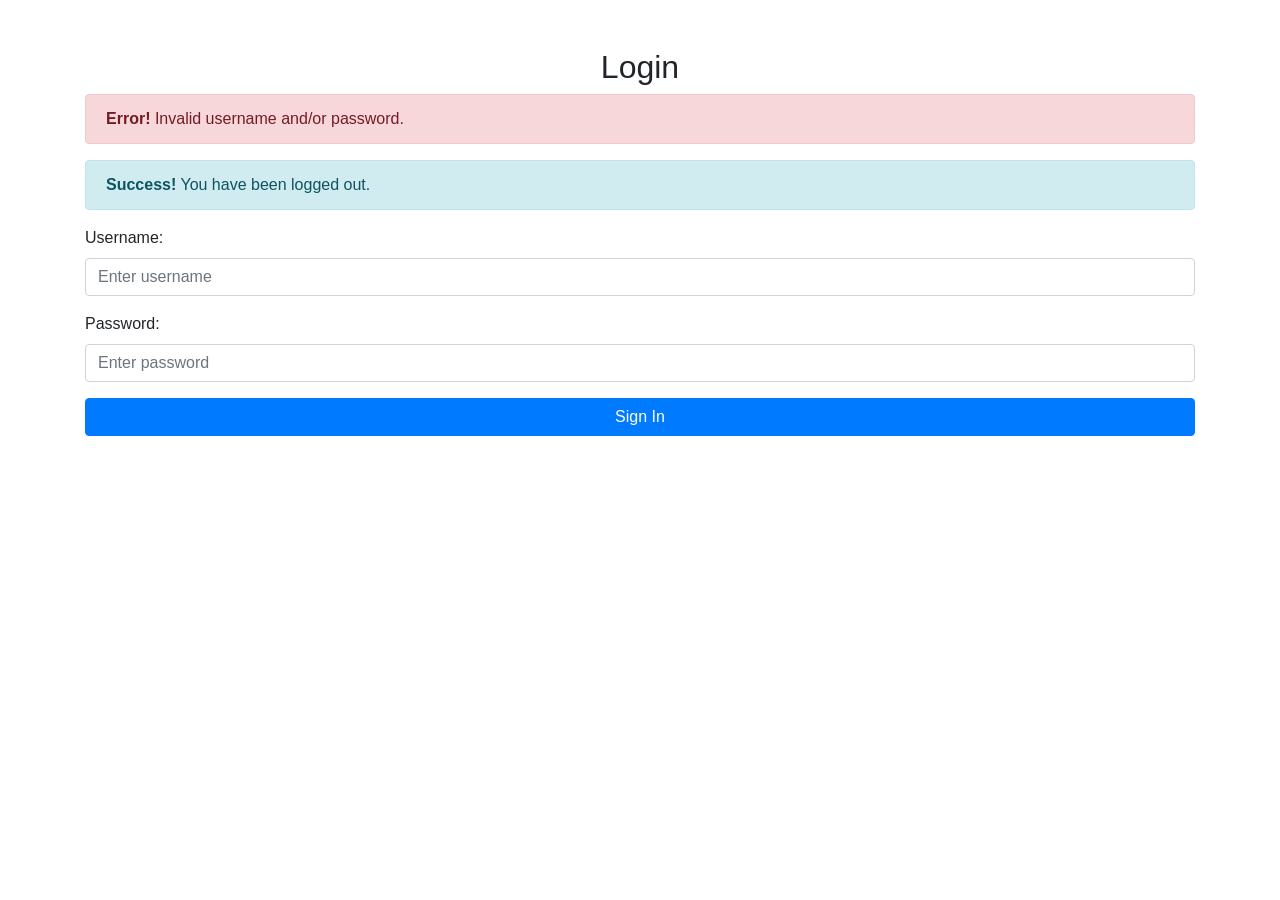
<file: src/main/resources/templates/product/login.html>
<!DOCTYPE html>
<html xmlns:th="http://www.thymeleaf.org" lang="">
<head>
    <title>Login Form</title>
    <link href="https://stackpath.bootstrapcdn.com/bootstrap/4.5.2/css/bootstrap.min.css" rel="stylesheet">
</head>
<body>
<div class="container mt-5">
    <h2 class="text-center">Login</h2>

    <!-- Message if login fails -->
    <div th:if="${param.error}" class="alert alert-danger">
        <strong>Error!</strong> Invalid username and/or password.
    </div>

    <!-- Message if user logs out -->
    <div th:if="${param.logout}" class="alert alert-info">
        <strong>Success!</strong> You have been logged out.
    </div>

    <form th:action="@{/login}" method="post">
        <!-- CSRF Token
        <input type="hidden" th:name="${_csrf.parameterName}" th:value="${_csrf.token}" />-->

        <!-- Username field -->
        <div class="form-group">
            <label for="username">Username:</label>
            <input type="text" id="username" name="username" class="form-control" required="true" placeholder="Enter username"/>
        </div>

        <!-- Password field -->
        <div class="form-group">
            <label for="password">Password:</label>
            <input type="password" id="password" name="password" class="form-control" required="true" placeholder="Enter password"/>
        </div>

        <!-- Submit button -->
        <button type="submit" class="btn btn-primary btn-block">Sign In</button>
    </form>
</div>

<!-- Bootstrap JS and dependencies -->
<script src="https://code.jquery.com/jquery-3.5.1.slim.min.js"></script>
<script src="https://cdn.jsdelivr.net/npm/@popperjs/core@2.0.4/dist/umd/popper.min.js"></script>
<script src="https://stackpath.bootstrapcdn.com/bootstrap/4.5.2/js/bootstrap.min.js"></script>
</body>
</html>
</file>
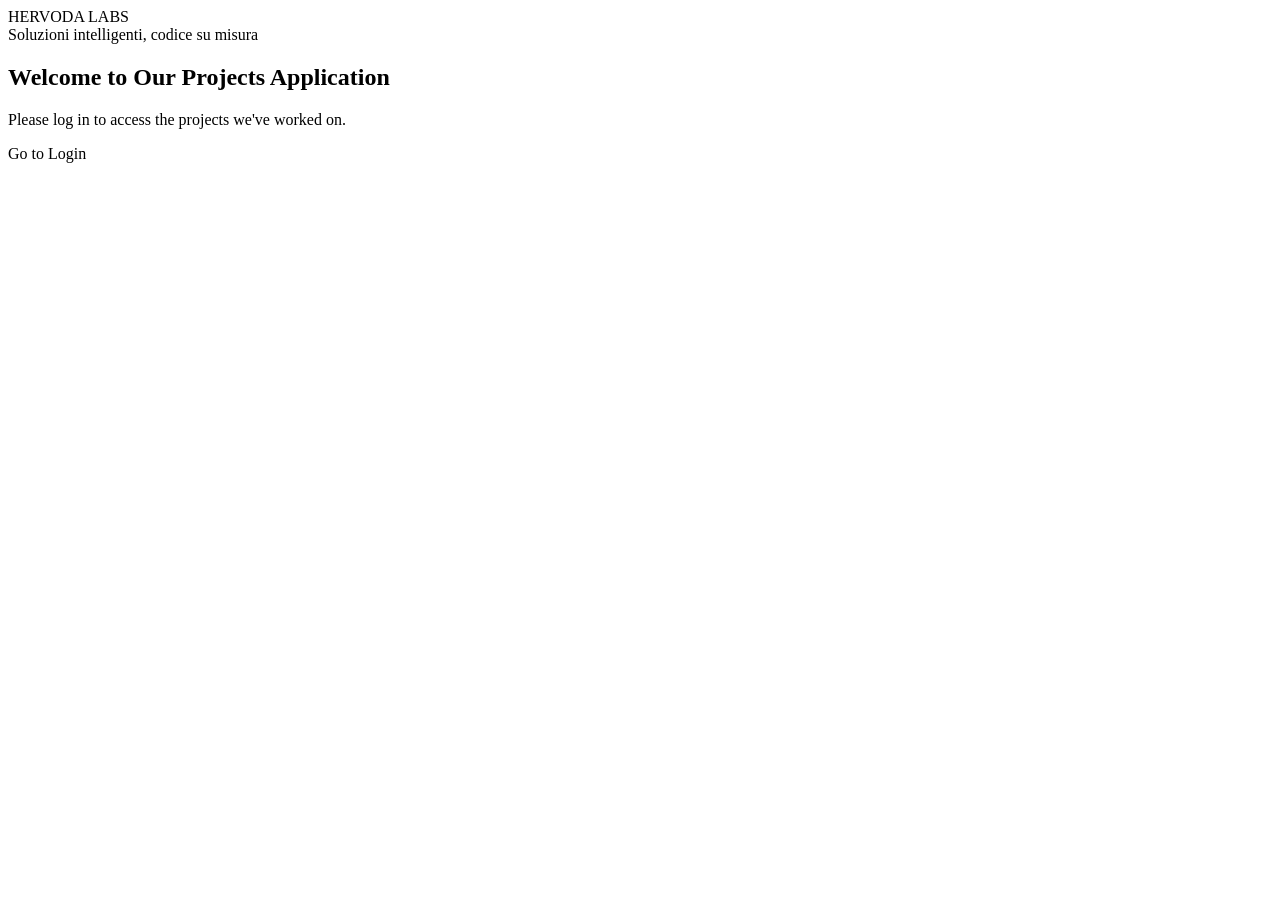
<file: src/main/resources/templates/project/home.html>
<!DOCTYPE html>
<html xmlns:th="http://www.thymeleaf.org" lang="">
<head th:replace="fragments/headerinc :: head">
    <title th:text="'Welcome - Hervoda Labs'">Hervoda Labs</title>
</head>
<body>

<!-- Navbar tramite fragment -->
<div th:replace="fragments/navbar :: header"></div>

<!-- Contenuto principale -->
<div class="container mt-5 text-center">
    <!-- Nome Azienda -->
    <div class="company-name">HERVODA LABS</div>

    <!-- Slogan -->
    <div class="slogan">Soluzioni intelligenti, codice su misura</div>

    <!-- Titolo -->
    <h2>Welcome to Our Projects Application</h2>
    <p>Please log in to access the projects we've worked on.</p>

    <!-- Pulsante per login -->
    <a th:href="@{/login}" class="btn btn-primary mt-3">Go to Login</a>
</div>

<!-- Footer tramite fragment -->
<div th:replace="fragments/footer :: footer"></div>

<!-- Script JS -->
<div th:replace="fragments/scripts :: scripts"></div>

</body>
</html>
</file>
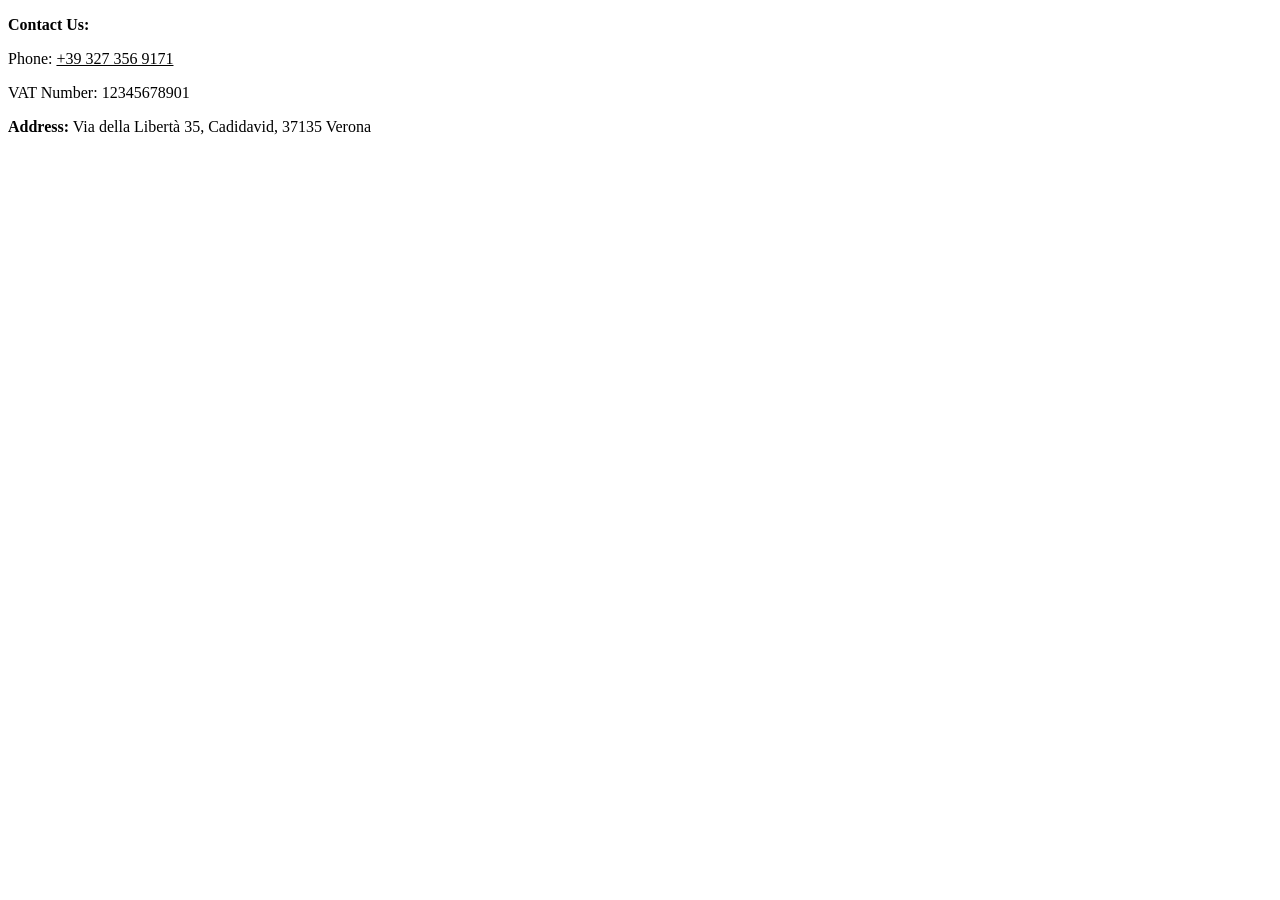
<file: src/main/resources/templates/project/layout.html>
<!DOCTYPE html>
<html xmlns:th="http://www.thymeleaf.org" lang="">
<head th:replace="fragments/headerinc :: head"></head>
<body>

<!-- Navbar opzionale -->
<div th:if="${showNavbar}" th:replace="fragments/header :: header"></div>

<!-- Contenuto specifico -->
<main class="container mt-4" th:fragment="content">
    <div th:insert="${content}"></div>
</main>

<!-- Footer comune -->
<div class="footer">
    <p><strong>Contact Us:</strong></p>
    <p>Phone: <a href="tel:+393273569171" style="color: var(--verde-bosco);">+39 327 356 9171</a></p>
    <p>VAT Number: 12345678901</p>
    <p><strong>Address:</strong> Via della Libertà 35, Cadidavid, 37135 Verona</p>
</div>

<div th:replace="fragments/scripts :: scripts"></div>
</body>
</html>
</file>
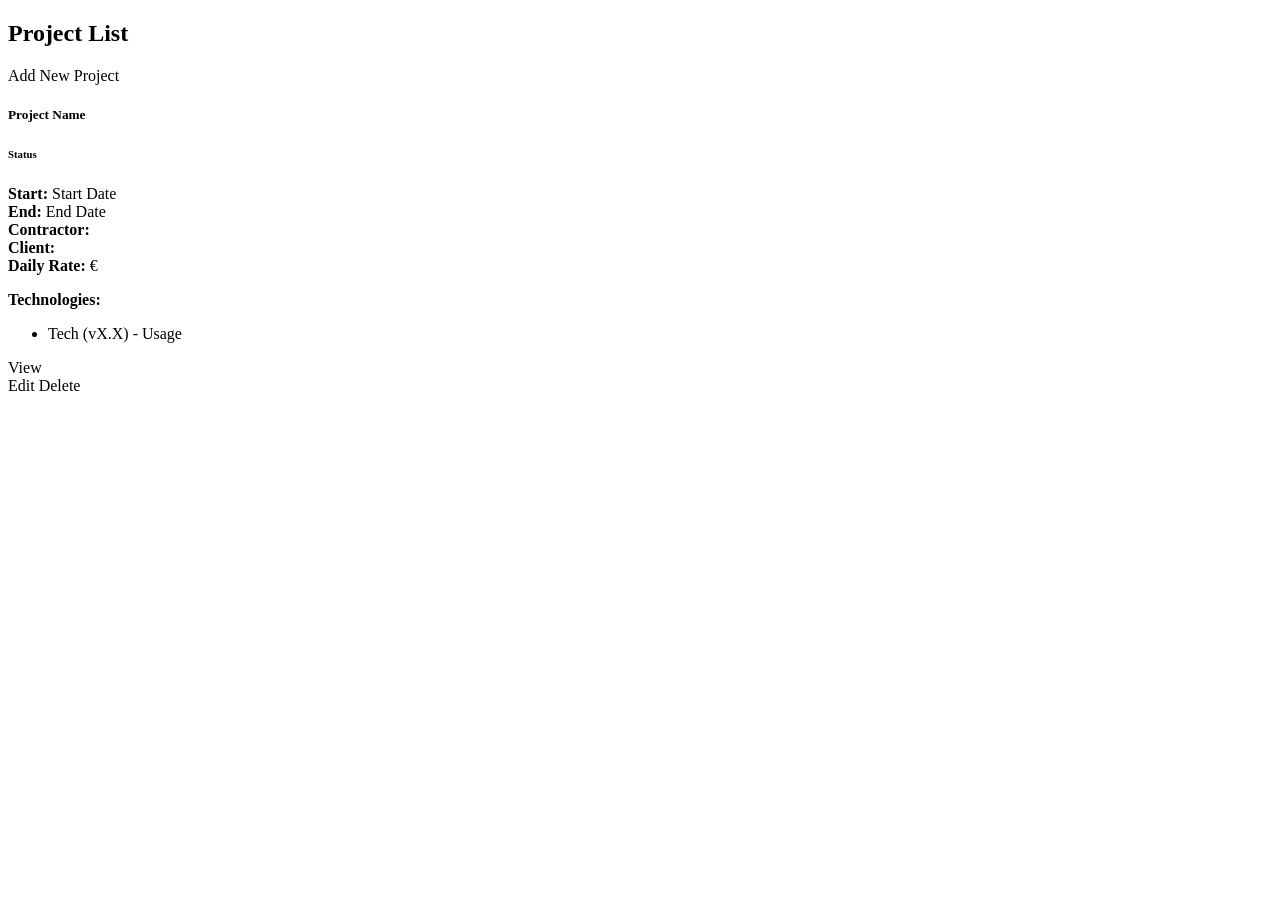
<file: src/main/resources/templates/project/list.html>
<!DOCTYPE html>
<html xmlns:th="http://www.thymeleaf.org" lang="">
<head th:replace="fragments/headerinc :: head">
    <title th:text="'Project List - Hervoda Labs'">Project List</title>
</head>
<body>

<div class="container mt-4">

    <div class="d-flex justify-content-between align-items-center mb-3">
        <h2>Project List</h2>
        <a class="btn btn-success" th:href="@{/project/new}">Add New Project</a>
    </div>

    <div class="row">
        <div class="col-md-6 mb-3" th:each="project : ${projects}">
            <div class="card h-100 shadow-sm">
                <div class="card-body">
                    <h5 class="card-title" th:text="${project.name}">Project Name</h5>
                    <h6 class="card-subtitle mb-2 text-muted" th:text="${project.status}">Status</h6>
                    <p class="card-text">
                        <strong>Start:</strong> <span th:text="${project.startDate}">Start Date</span><br/>
                        <strong>End:</strong> <span th:text="${project.endDate}">End Date</span><br/>
                        <strong>Contractor:</strong> <span th:text="${project.contractorCompany != null ? project.contractorCompany.name : '—'}"></span><br/>
                        <strong>Client:</strong> <span th:text="${project.client != null ? project.client.name : '—'}"></span><br/>
                        <strong>Daily Rate:</strong> €<span th:text="${project.dailyRate}"></span>
                    </p>
                    <p class="card-text">
                        <strong>Technologies:</strong>
                    <ul>
                        <li th:each="pt : ${project.technologies}">
                            <span th:text="${pt.technology.name}">Tech</span>
                            (<span th:text="${pt.technology.version}">vX.X</span>)
                            - <span th:text="${pt.usage}">Usage</span>
                        </li>
                    </ul>
                    </p>
                </div>
                <div class="card-footer d-flex justify-content-between">
                    <a class="btn btn-info btn-sm" th:href="@{'/project/show/' + ${project.id}}">View</a>
                    <div>
                        <a class="btn btn-warning btn-sm" th:href="@{'/project/edit/' + ${project.id}}">Edit</a>
                        <a class="btn btn-danger btn-sm" th:href="@{'/project/delete/' + ${project.id}}"
                           onclick="return confirm('Are you sure you want to delete this project?');">Delete</a>
                    </div>
                </div>
            </div>
        </div>
    </div>

</div>

<div th:replace="fragments/scripts :: scripts"></div>
</body>
</html>
</file>
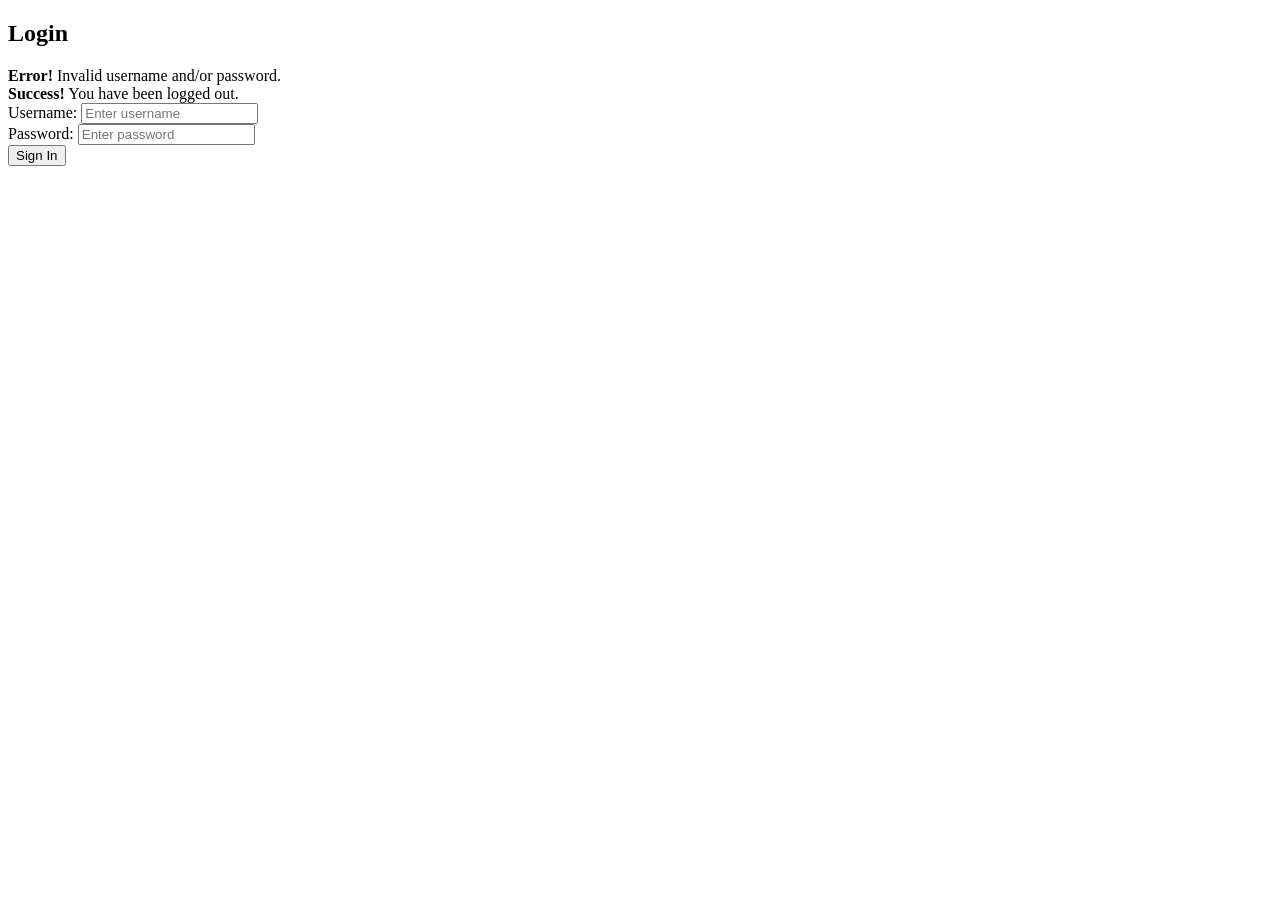
<file: src/main/resources/templates/project/login.html>
<!DOCTYPE html>
<html xmlns:th="http://www.thymeleaf.org"
      xmlns:sec="http://www.thymeleaf.org/extras/spring-security" lang="">
<head th:replace="fragments/headerinc :: head">
    <title th:text="'Login - Hervoda Labs'">Login</title>
</head>
<body>

<!-- Navbar tramite fragment (opzionale, puoi anche rimuoverla se vuoi login minimalista) -->
<div th:replace="fragments/navbar :: header"></div>

<!-- Contenuto principale: form login -->
<div class="container mt-5" style="max-width: 400px;">
    <h2 class="text-center mb-4">Login</h2>

    <!-- Messaggio di errore se la login fallisce -->
    <div th:if="${param.error}" class="alert alert-danger">
        <strong>Error!</strong> Invalid username and/or password.
    </div>

    <!-- Messaggio se l'utente è stato disconnesso -->
    <div th:if="${param.logout}" class="alert alert-info">
        <strong>Success!</strong> You have been logged out.
    </div>

    <form th:action="@{/login}" method="post">
        <!-- Username -->
        <div class="form-group mb-3">
            <label for="username">Username:</label>
            <input type="text" id="username" name="username" class="form-control" required="true" placeholder="Enter username"/>
        </div>

        <!-- Password -->
        <div class="form-group mb-3">
            <label for="password">Password:</label>
            <input type="password" id="password" name="password" class="form-control" required="true" placeholder="Enter password"/>
        </div>

        <!-- Pulsante di invio -->
        <button type="submit" class="btn btn-primary w-100">Sign In</button>
    </form>
</div>

<!-- Footer opzionale, se vuoi mantenerlo anche sulla login page -->
<div th:replace="fragments/footer :: footer"></div>

<!-- Script JS -->
<div th:replace="fragments/scripts :: scripts"></div>

</body>
</html>
</file>
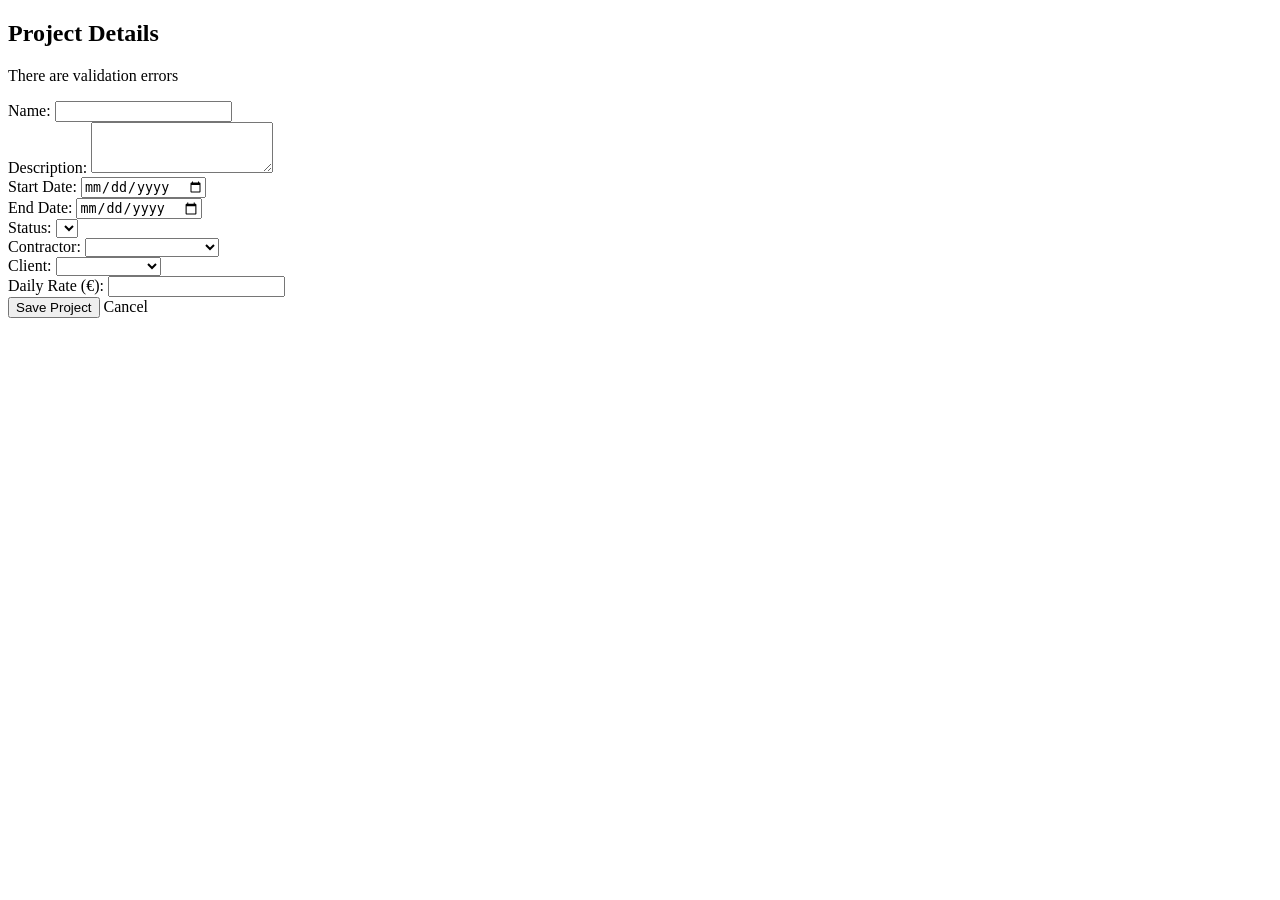
<file: src/main/resources/templates/project/projectform.html>
<!DOCTYPE html>
<html xmlns:th="http://www.thymeleaf.org" lang="">
<head th:replace="fragments/headerinc :: head">
    <title th:text="'Project Form - Hervoda Labs'">Project Form</title>
</head>
<body>

<div class="container mt-4">
    <h2 class="mb-4">Project Details</h2>

    <form th:object="${projectForm}" th:action="@{/projects}" method="post">

        <!-- Errori generali -->
        <div th:if="${#fields.hasErrors('*')}" class="alert alert-danger">
            <p>There are validation errors</p>
        </div>

        <!-- ID nascosto -->
        <input type="hidden" th:field="*{id}"/>

        <!-- NAME -->
        <div class="mb-3" th:classappend="${#fields.hasErrors('name')} ? 'has-error'">
            <label class="form-label">Name:</label>
            <input type="text" class="form-control" th:field="*{name}" required/>
            <div class="text-danger" th:if="${#fields.hasErrors('name')}" th:errors="*{name}"></div>
        </div>

        <!-- DESCRIPTION -->
        <div class="mb-3" th:classappend="${#fields.hasErrors('description')} ? 'has-error'">
            <label class="form-label">Description:</label>
            <textarea class="form-control" th:field="*{description}" rows="3"></textarea>
            <div class="text-danger" th:if="${#fields.hasErrors('description')}" th:errors="*{description}"></div>
        </div>

        <!-- START DATE -->
        <div class="mb-3" th:classappend="${#fields.hasErrors('startDate')} ? 'has-error'">
            <label class="form-label">Start Date:</label>
            <input type="date" class="form-control" th:field="*{startDate}"/>
            <div class="text-danger" th:if="${#fields.hasErrors('startDate')}" th:errors="*{startDate}"></div>
        </div>

        <!-- END DATE -->
        <div class="mb-3" th:classappend="${#fields.hasErrors('endDate')} ? 'has-error'">
            <label class="form-label">End Date:</label>
            <input type="date" class="form-control" th:field="*{endDate}"/>
            <div class="text-danger" th:if="${#fields.hasErrors('endDate')}" th:errors="*{endDate}"></div>
        </div>

        <!-- STATUS -->
        <div class="mb-3" th:classappend="${#fields.hasErrors('status')} ? 'has-error'">
            <label class="form-label">Status:</label>
            <select class="form-control" th:field="*{status}">
                <option th:each="s : ${statuses}" th:value="${s}" th:text="${s}"></option>
            </select>
            <div class="text-danger" th:if="${#fields.hasErrors('status')}" th:errors="*{status}"></div>
        </div>

        <!-- CONTRACTOR COMPANY -->
        <div class="mb-3" th:classappend="${#fields.hasErrors('contractorCompanyId')} ? 'has-error'">
            <label class="form-label">Contractor:</label>
            <select class="form-control" th:field="*{contractorCompanyId}">
                <option value="" disabled>Select a contractor</option>
                <option th:each="company : ${allCompanies}" th:value="${company.id}" th:text="${company.name}"></option>
            </select>
            <div class="text-danger" th:if="${#fields.hasErrors('contractorCompanyId')}" th:errors="*{contractorCompanyId}"></div>
        </div>

        <!-- CLIENT -->
        <div class="mb-3" th:classappend="${#fields.hasErrors('clientId')} ? 'has-error'">
            <label class="form-label">Client:</label>
            <select class="form-control" th:field="*{clientId}">
                <option value="" disabled>Select a client</option>
                <option th:each="client : ${allClients}" th:value="${client.id}" th:text="${client.name}"></option>
            </select>
            <div class="text-danger" th:if="${#fields.hasErrors('clientId')}" th:errors="*{clientId}"></div>
        </div>

        <!-- DAILY RATE -->
        <div class="mb-3" th:classappend="${#fields.hasErrors('dailyRate')} ? 'has-error'">
            <label class="form-label">Daily Rate (€):</label>
            <label>
                <input type="number" min="0.01" step="0.01" class="form-control" th:field="*{dailyRate}" required/>
            </label>
            <div class="text-danger" th:if="${#fields.hasErrors('dailyRate')}" th:errors="*{dailyRate}"></div>
        </div>

        <!-- BUTTONS -->
        <div class="d-flex gap-2">
            <button type="submit" class="btn btn-primary">Save Project</button>
            <a th:href="@{/projects/list}" class="btn btn-secondary">Cancel</a>
        </div>

    </form>
</div>

<div th:replace="fragments/scripts :: scripts"></div>

</body>
</html>
</file>
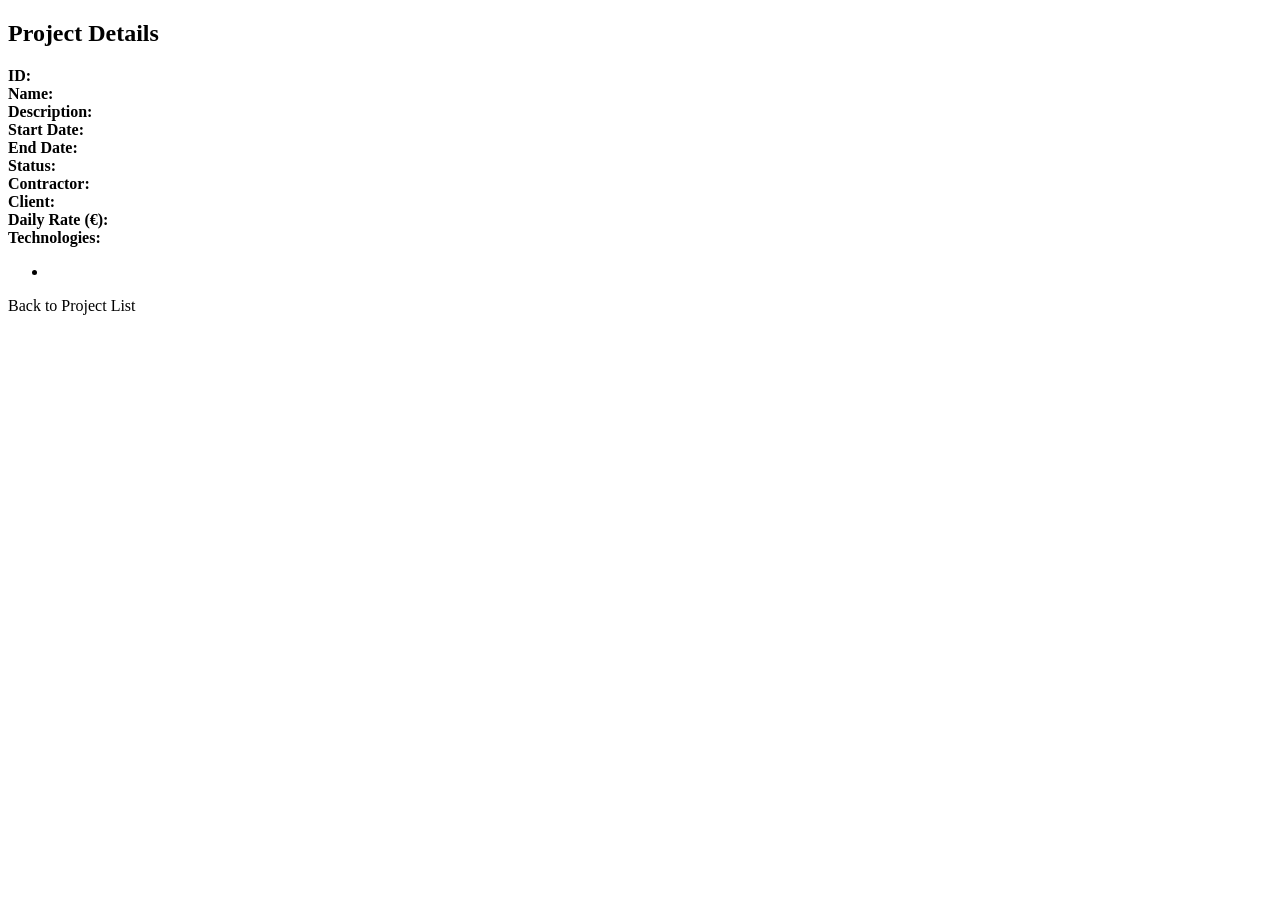
<file: src/main/resources/templates/project/show.html>
<!DOCTYPE html>
<html xmlns:th="http://www.thymeleaf.org" lang="">
<head th:replace="fragments/headerinc :: head">
    <title th:text="'Project Details - Hervoda Labs'">Project Details</title>
</head>
<body>

<div class="container mt-4">
    <h2 class="mb-4">Project Details</h2>

    <div class="card p-3">
        <!-- Project ID -->
        <div class="mb-2">
            <strong>ID:</strong> <span th:text="${project.id}"></span>
        </div>

        <!-- Project Name -->
        <div class="mb-2">
            <strong>Name:</strong> <span th:text="${project.name}"></span>
        </div>

        <!-- Description -->
        <div class="mb-2">
            <strong>Description:</strong> <span th:text="${project.description}"></span>
        </div>

        <!-- Start Date -->
        <div class="mb-2">
            <strong>Start Date:</strong> <span th:text="${project.startDate}"></span>
        </div>

        <!-- End Date -->
        <div class="mb-2">
            <strong>End Date:</strong> <span th:text="${project.endDate}"></span>
        </div>

        <!-- Status -->
        <div class="mb-2">
            <strong>Status:</strong> <span th:text="${project.status}"></span>
        </div>

        <!-- Contractor Company -->
        <div class="mb-2">
            <strong>Contractor:</strong> <span th:text="${project.contractorCompany.name}"></span>
        </div>

        <!-- Client -->
        <div class="mb-2">
            <strong>Client:</strong> <span th:text="${project.client.name}"></span>
        </div>

        <!-- Daily Rate -->
        <div class="mb-2">
            <strong>Daily Rate (€):</strong> <span th:text="${project.dailyRate}"></span>
        </div>

        <!-- Technologies -->
        <div class="mb-2" th:if="${project.technologies}">
            <strong>Technologies:</strong>
            <ul>
                <li th:each="tech : ${project.technologies}" th:text="${tech.technology.name}"></li>
            </ul>
        </div>
    </div>

    <!-- Back Button -->
    <div class="mt-3">
        <a th:href="@{/projects/list}" class="btn btn-primary">Back to Project List</a>
    </div>
</div>

<div th:replace="fragments/scripts :: scripts"></div>
</body>
</html>
</file>
